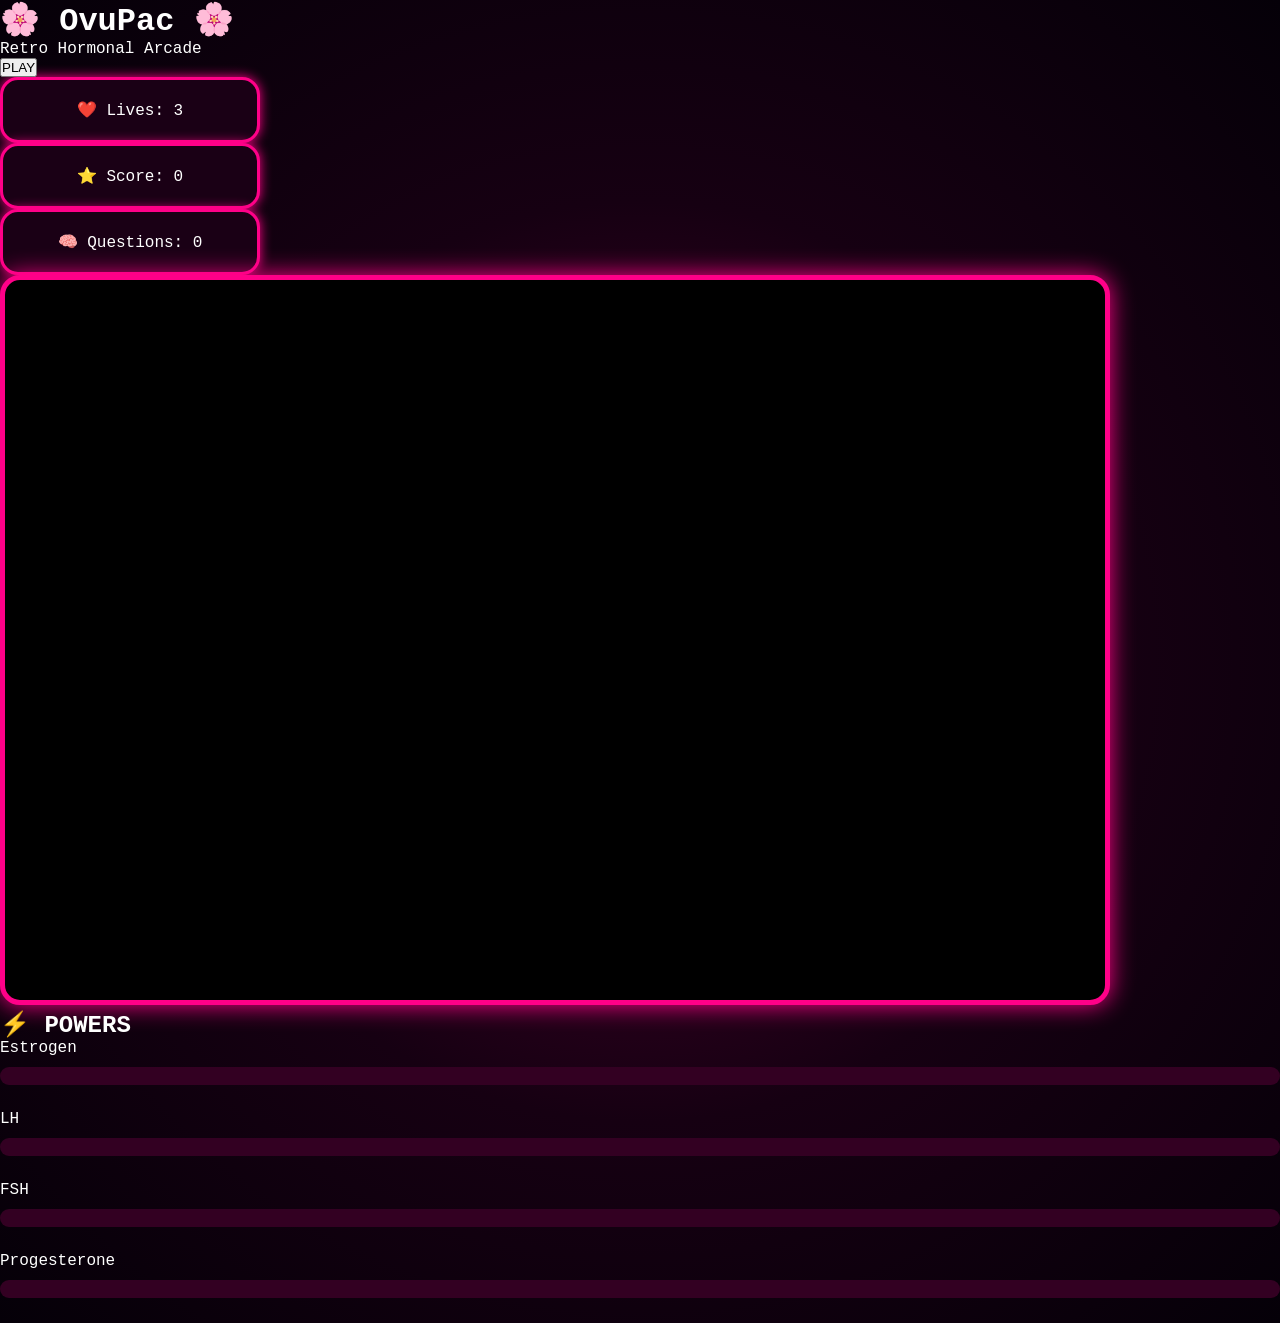
<file: index.html>
<!DOCTYPE html>
<html lang="en">
<head>
<meta charset="UTF-8">
<meta name="viewport" content="width=device-width, initial-scale=1.0">

<title>OvuPac</title>

<link rel="stylesheet" href="style.css">

</head>

<body>

<!-- MENU -->

<div id="menuScreen">

    <div class="menu-box">

        <h1>🌸 OvuPac 🌸</h1>

        <p>Retro Hormonal Arcade</p>

        <button id="playButton">
            PLAY
        </button>

    </div>

</div>

<!-- GAME -->

<div id="gameWrapper">

    <!-- LEFT SIDE -->

    <div id="leftPanel">

        <!-- HUD -->

        <div id="hud">

            <div class="hud-box">
                ❤️ Lives:
                <span id="lives">3</span>
            </div>

            <div class="hud-box">
                ⭐ Score:
                <span id="score">0</span>
            </div>

            <div class="hud-box">
                🧠 Questions:
                <span id="questions">0</span>
            </div>

        </div>

        <!-- CANVAS -->

        <canvas
            id="gameCanvas"
            width="1120"
            height="760">
        </canvas>

    </div>

    <!-- RIGHT PANEL -->

    <div id="rightPanel">

        <h2>⚡ POWERS</h2>

        <div class="power">

            <div class="power-title">
                Estrogen
            </div>

            <div class="bar">
                <div
                    class="fill"
                    id="estrogenFill">
                </div>
            </div>

        </div>

        <div class="power">

            <div class="power-title">
                LH
            </div>

            <div class="bar">
                <div
                    class="fill"
                    id="lhFill">
                </div>
            </div>

        </div>

        <div class="power">

            <div class="power-title">
                FSH
            </div>

            <div class="bar">
                <div
                    class="fill"
                    id="fshFill">
                </div>
            </div>

        </div>

        <div class="power">

            <div class="power-title">
                Progesterone
            </div>

            <div class="bar">
                <div
                    class="fill"
                    id="progFill">
                </div>
            </div>

        </div>

    </div>

</div>

<!-- QUESTION WINDOW -->

<div id="questionBox" style="display:none;">

    <div id="questionText">
        Question
    </div>

    <button
        class="answerBtn"
        id="answer1">
    </button>

    <button
        class="answerBtn"
        id="answer2">
    </button>

    <button
        class="answerBtn"
        id="answer3">
    </button>

    <button
        class="answerBtn"
        id="answer4">
    </button>

</div>

<!-- SCRIPTS -->

<script src="questions.js"></script>
<script src="game.js"></script>
<script src="enhancements.js"></script>

</body>
</html>
</file>
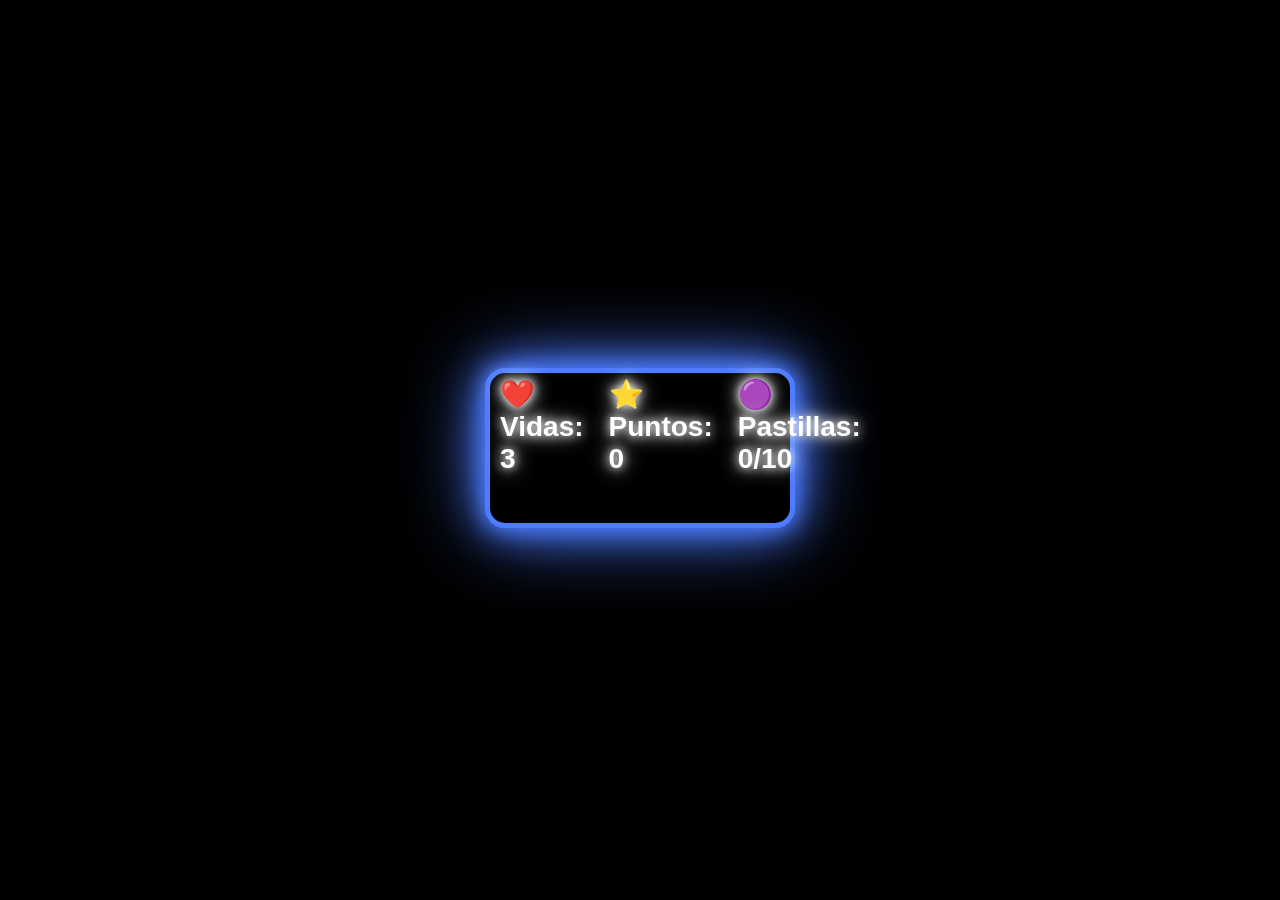
<file: GAME.html>
<!DOCTYPE html>
<html lang="es">
<head>
<meta charset="UTF-8">
<meta name="viewport" content="width=device-width, initial-scale=1.0">

<title>Pac-Man Biology Edition</title>

<style>

*{
    margin:0;
    padding:0;
    box-sizing:border-box;
}

body{
    background:black;
    overflow:hidden;
    display:flex;
    justify-content:center;
    align-items:center;
    height:100vh;
    font-family:Arial, Helvetica, sans-serif;
}

#gameContainer{
    position:relative;
}

canvas{
    background:black;
    border:5px solid #4d7cff;
    border-radius:20px;

    box-shadow:
    0 0 20px #4d7cff,
    0 0 40px #4d7cff,
    0 0 80px #4d7cff;

    max-width:95vw;
    max-height:95vh;

    width:auto;
    height:auto;
}

#hud{
    position:absolute;
    top:10px;
    left:15px;

    color:white;
    font-size:28px;
    font-weight:bold;

    text-shadow:
    0 0 10px white,
    0 0 20px white;

    z-index:10;

    display:flex;
    gap:25px;
}

#questionBox{
    position:absolute;

    left:50%;
    top:50%;

    transform:translate(-50%, -50%);

    width:500px;

    background:#111;
    border:4px solid #4d7cff;
    border-radius:20px;

    padding:25px;

    color:white;

    display:none;

    z-index:100;

    box-shadow:
    0 0 20px #4d7cff,
    0 0 40px #4d7cff;
}

#questionText{
    font-size:24px;
    margin-bottom:20px;
}

.optionBtn{

    width:100%;
    padding:15px;

    margin-top:10px;

    background:#222;
    color:white;

    border:none;
    border-radius:10px;

    cursor:pointer;

    font-size:18px;

    transition:0.2s;
}

.optionBtn:hover{
    background:#4d7cff;
}

</style>
</head>

<body>

<div id="gameContainer">

<div id="hud">
<div>❤️ Vidas: <span id="lives">3</span></div>
<div>⭐ Puntos: <span id="score">0</span></div>
<div>🟣 Pastillas: <span id="power">0</span>/10</div>
</div>

<div id="questionBox">
<div id="questionText"></div>

<button class="optionBtn" id="opt0"></button>
<button class="optionBtn" id="opt1"></button>
<button class="optionBtn" id="opt2"></button>
<button class="optionBtn" id="opt3"></button>
</div>

<canvas id="game"></canvas>

</div>

<script src="game.js"></script>

</body>
</html>
</file>
<file: style.css>
*{
  margin:0;
  padding:0;
  box-sizing:border-box;
}

body{
  background:
  radial-gradient(circle at center,
  #4d002d 0%,
  #160012 50%,
  #050008 100%);

  font-family:Courier New;
  overflow:hidden;
  color:white;
}

/* MENU */

#startScreen{
  position:fixed;
  inset:0;

  display:flex;
  justify-content:center;
  align-items:center;

  background:rgba(0,0,0,.45);
  z-index:999;
}

.menu-card{
  width:520px;
  padding:50px;

  border-radius:30px;

  background:#1a0015;

  border:4px solid #ff0088;

  text-align:center;

  box-shadow:
  0 0 25px #ff0088,
  0 0 80px #ff0088;
}

.menu-card h1{
  font-size:70px;
  color:#ff4db8;

  text-shadow:
  0 0 10px #ff4db8,
  0 0 25px #ff4db8;

  margin-bottom:20px;
}

.menu-card p{
  font-size:30px;
  margin-bottom:40px;
}

#playBtn{
  width:240px;
  height:80px;

  border:none;
  border-radius:20px;

  background:#ff0088;
  color:white;

  font-size:34px;
  font-weight:bold;

  cursor:pointer;

  box-shadow:
  0 0 20px #ff0088,
  0 0 50px #ff0088;

  transition:.2s;
}

#playBtn:hover{
  transform:scale(1.08);
}

/* GAME */

#gameContainer{
  display:none;
  padding:20px;
}

.hud{
  display:flex;
  justify-content:center;
  gap:20px;

  margin-bottom:20px;
}

.hud-box{
  width:260px;
  padding:20px;

  border-radius:18px;

  text-align:center;

  background:#1a0015;
  border:3px solid #ff0088;

  box-shadow:
  0 0 12px #ff0088;
}

.game-layout{
  display:flex;
  justify-content:center;
  gap:25px;
}

canvas{
  background:black;

  border:5px solid #ff0088;

  border-radius:20px;

  box-shadow:
  0 0 25px #ff0088;
}

.powers{
  width:260px;

  background:#1a0015;

  border:4px solid #ff0088;

  border-radius:25px;

  padding:25px;

  box-shadow:
  0 0 25px #ff0088;
}

.powers h2{
  margin-bottom:30px;
  color:#ff4db8;
}

.power{
  margin-bottom:25px;
}

.bar{
  width:100%;
  height:18px;

  background:#330022;

  border-radius:10px;

  margin-top:10px;

  overflow:hidden;
}

.bar div{
  height:100%;
  width:0%;

  background:linear-gradient(90deg,#ff0088,#ff66c4);

  transition:.3s;
}

/* QUESTIONS */

#questionModal{
  position:fixed;
  inset:0;

  display:none;
  justify-content:center;
  align-items:center;

  background:rgba(0,0,0,.7);

  z-index:2000;
}

.question-box{
  width:600px;

  background:#1a0015;

  border:4px solid #ff0088;

  border-radius:30px;

  padding:40px;

  text-align:center;

  box-shadow:
  0 0 30px #ff0088;
}

.question-box h2{
  margin-bottom:30px;
}

.answer-btn{
  width:100%;
  padding:18px;

  margin-bottom:15px;

  border:none;
  border-radius:14px;

  background:#ff0088;
  color:white;

  font-size:20px;

  cursor:pointer;
}

.answer-btn:hover{
  background:#ff4db8;
}
</file>
